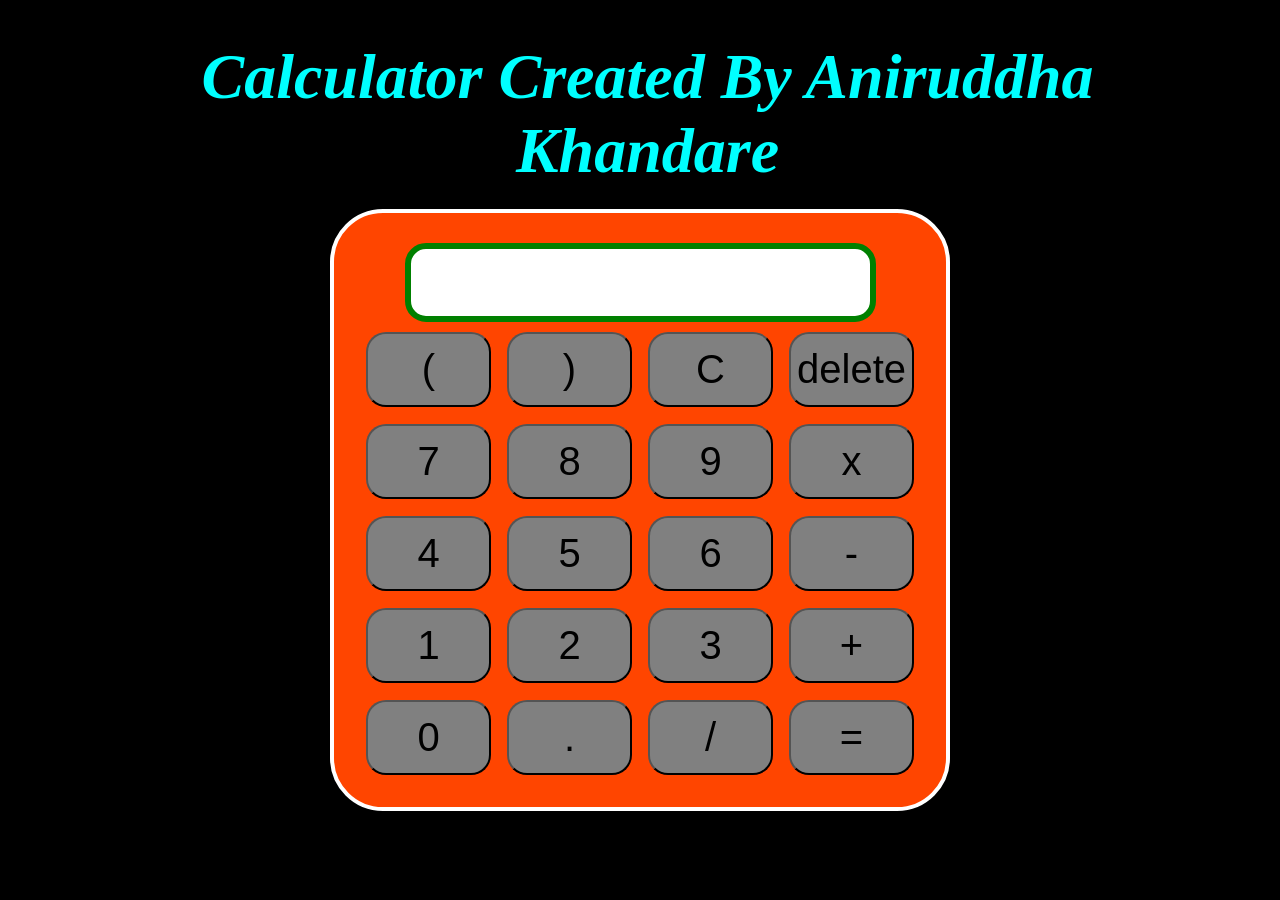
<file: Calculator/index.html>
<!DOCTYPE html>
<html lang="en">

<head>
    <meta charset="UTF-8">
    <meta http-equiv="X-UA-Compatible" content="IE=edge">
    <meta name="viewport" content="width=device-width, initial-scale=1.0">
    <title>Calculator</title>
    <link rel="stylesheet" href="style.css">
</head>

<body>
    <div class="container">
        <h1>
            Calculator Created By Aniruddha Khandare
        </h1>
        <div class="calculator">
            <input type="text" name="screen" id="screen">
            <table>
                <tr>
                    <td><button>(</button></td>
                    <td><button>)</button></td>
                    <td><button>C</button></td>
                    <td><button>delete</button></td>
                </tr>

                <tr>
                    <td><button>7</button></td>
                    <td><button>8</button></td>
                    <td><button>9</button></td>
                    <td><button>x</button></td>
                </tr>

                <tr>
                    <td><button>4</button></td>
                    <td><button>5</button></td>
                    <td><button>6</button></td>
                    <td><button>-</button></td>
                </tr>

                <tr>
                    <td><button>1</button></td>
                    <td><button>2</button></td>
                    <td><button>3</button></td>
                    <td><button>+</button></td>
                </tr>

                <tr>
                    <td><button>0</button></td>
                    <td><button>.</button></td>
                    <td><button>/</button></td>
                    <td><button>=</button></td>
                </tr>
            </table>
        </div>
    </div>
</body>
<script src="index.js"></script>

</html>
</file>
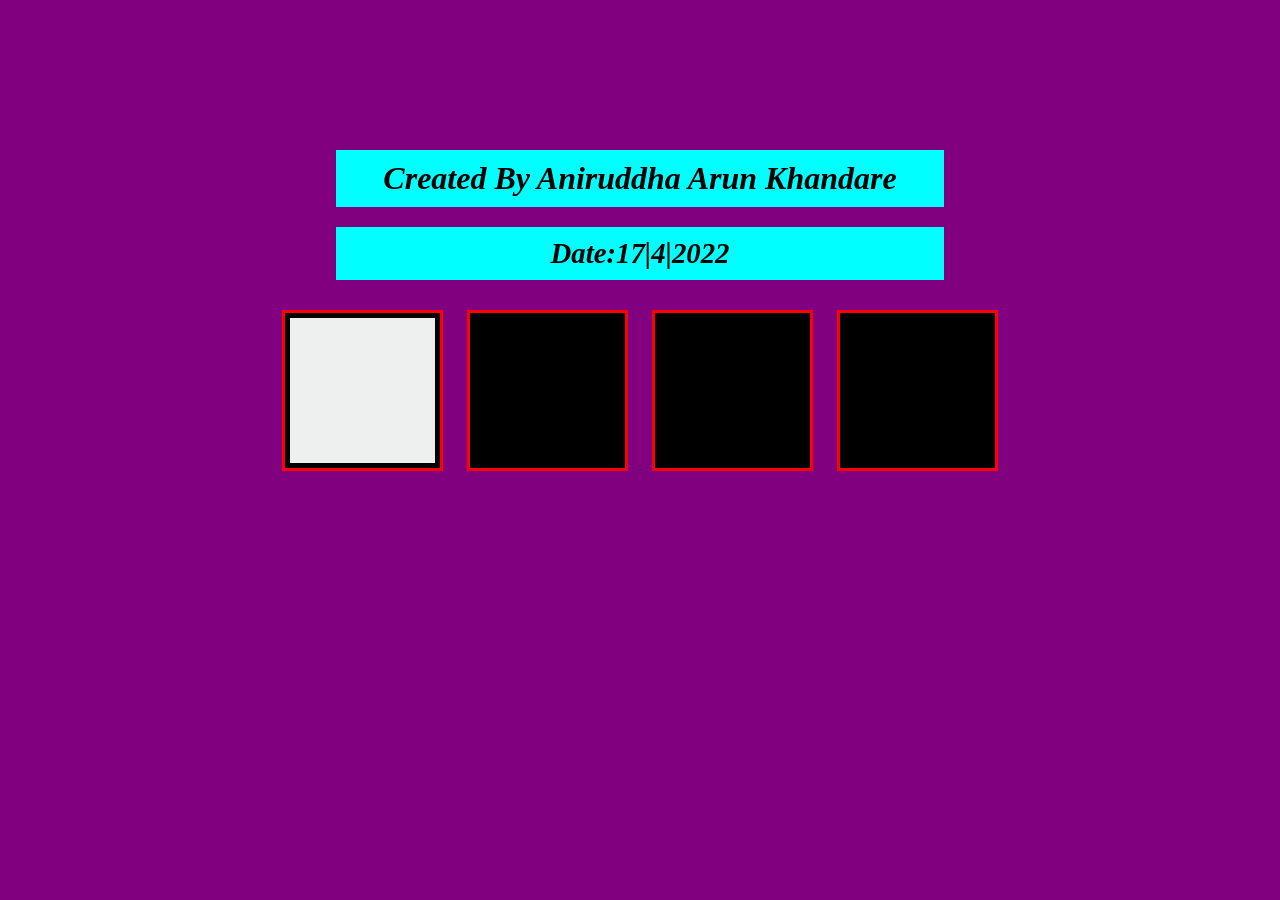
<file: DragAndDrop/index.html>
<!DOCTYPE html>
<html lang="en">

<head>
    <meta charset="UTF-8">
    <meta http-equiv="X-UA-Compatible" content="IE=edge">
    <meta name="viewport" content="width=device-width, initial-scale=1.0">
    <title>Drag And Drop - JS Tutorial 64</title>
    <link rel="stylesheet" href="style.css">
</head>

<body>
    <h1>Created By Aniruddha Arun Khandare</h1>
    <p>Date:17|4|2022</p>
    <div class="whitebox">
        <div class="imgBox" draggable="true">
        </div>
    </div>
    <div class="whitebox"></div>
    <div class="whitebox"></div>
    <div class="whitebox"></div>
</body>
<script src="index.js"></script>

</html>
</file>
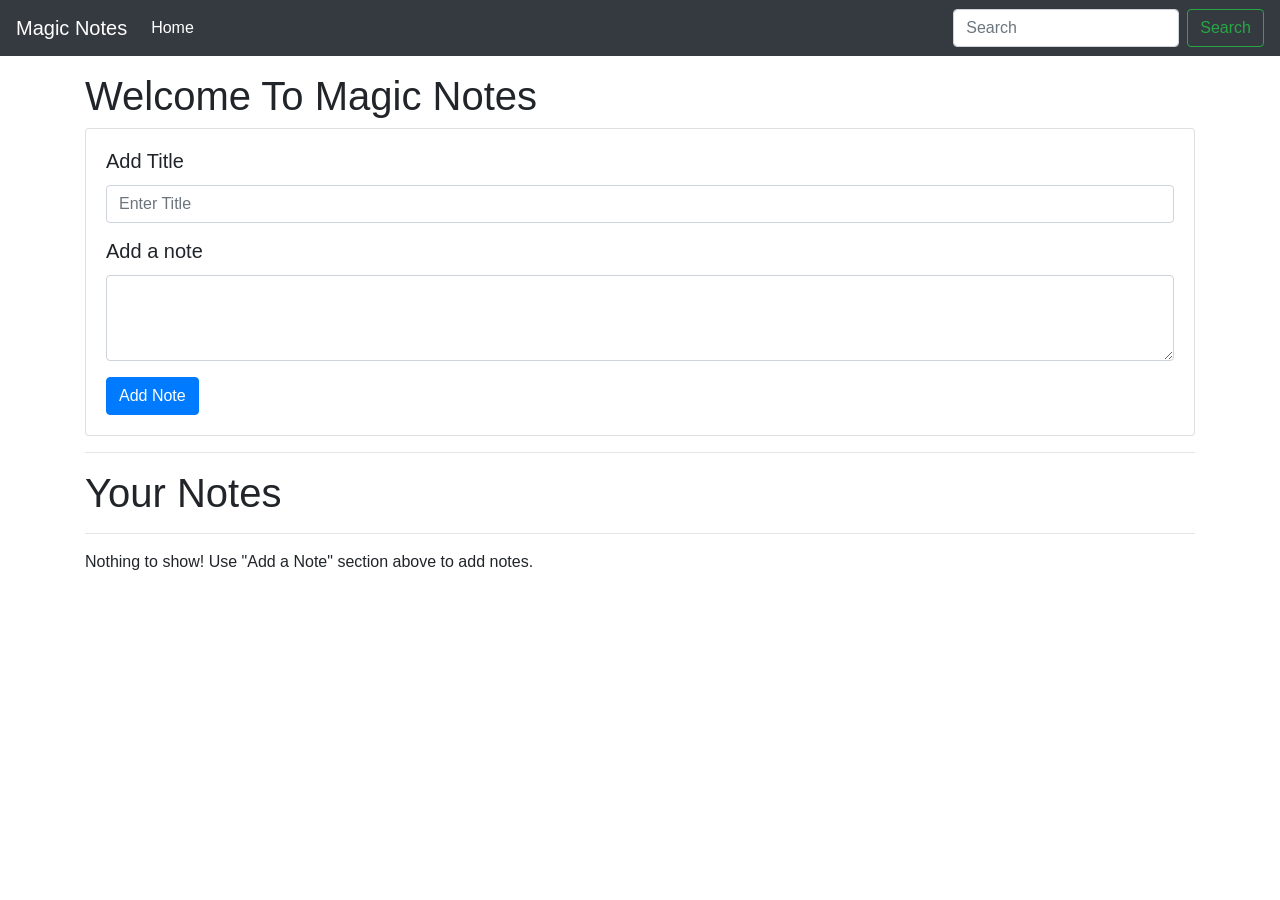
<file: project1/index.html>
<!DOCTYPE html>
<html lang="en">

<head>
    <meta charset="UTF-8">
    <meta name="viewport" content="width=device-width, initial-scale=1.0">
    <meta http-equiv="X-UA-Compatible" content="ie=edge">
    <title>Notes App</title>
    <link rel="stylesheet" href="https://stackpath.bootstrapcdn.com/bootstrap/4.3.1/css/bootstrap.min.css"
        integrity="sha384-ggOyR0iXCbMQv3Xipma34MD+dH/1fQ784/j6cY/iJTQUOhcWr7x9JvoRxT2MZw1T" crossorigin="anonymous">
</head>

<body>

    <nav class="navbar navbar-expand-lg navbar-dark bg-dark">
        <a class="navbar-brand" href="#">Magic Notes</a>
        <button class="navbar-toggler" type="button" data-toggle="collapse" data-target="#navbarSupportedContent"
            aria-controls="navbarSupportedContent" aria-expanded="false" aria-label="Toggle navigation">
            <span class="navbar-toggler-icon"></span>
        </button>

        <div class="collapse navbar-collapse" id="navbarSupportedContent">
            <ul class="navbar-nav mr-auto">
                <li class="nav-item active">
                    <a class="nav-link" href="#">Home <span class="sr-only">(current)</span></a>
                </li>

            </ul>
            <form class="form-inline my-2 my-lg-0">
                <input class="form-control mr-sm-2" id="searchTxt" type="search" placeholder="Search"
                    aria-label="Search">
                <button class="btn btn-outline-success my-2 my-sm-0" type="submit">Search</button>
            </form>
        </div>
    </nav>


    <div class="container my-3">
        <h1>Welcome To Magic Notes</h1>
        <div class="card">
            <div class="card-body">
                <div class="mb-3">
                    <h5 class="card-title">Add Title</h5>
                    <input type="text" class="form-control" id="addTitle" aria-describedby="title" placeholder="Enter Title">
                </div>
                <h5 class="card-title">Add a note</h5>
                <div class="form-group">
                    <textarea class="form-control" id="addTxt" rows="3"></textarea>
                </div>
                <button class="btn btn-primary" id="addBtn">Add Note</button>
            </div>
        </div>
        <hr>
        <h1>Your Notes</h1>
        <hr>
        <div id="notes" class="row container-fluid"> </div>
    </div>

    <script src="https://code.jquery.com/jquery-3.3.1.slim.min.js"
        integrity="sha384-q8i/X+965DzO0rT7abK41JStQIAqVgRVzpbzo5smXKp4YfRvH+8abtTE1Pi6jizo"
        crossorigin="anonymous"></script>
    <script src="https://cdnjs.cloudflare.com/ajax/libs/popper.js/1.14.7/umd/popper.min.js"
        integrity="sha384-UO2eT0CpHqdSJQ6hJty5KVphtPhzWj9WO1clHTMGa3JDZwrnQq4sF86dIHNDz0W1"
        crossorigin="anonymous"></script>
    <script src="https://stackpath.bootstrapcdn.com/bootstrap/4.3.1/js/bootstrap.min.js"
        integrity="sha384-JjSmVgyd0p3pXB1rRibZUAYoIIy6OrQ6VrjIEaFf/nJGzIxFDsf4x0xIM+B07jRM"
        crossorigin="anonymous"></script>
    <script src="js/app.js"></script>
</body>

</html>
</file>
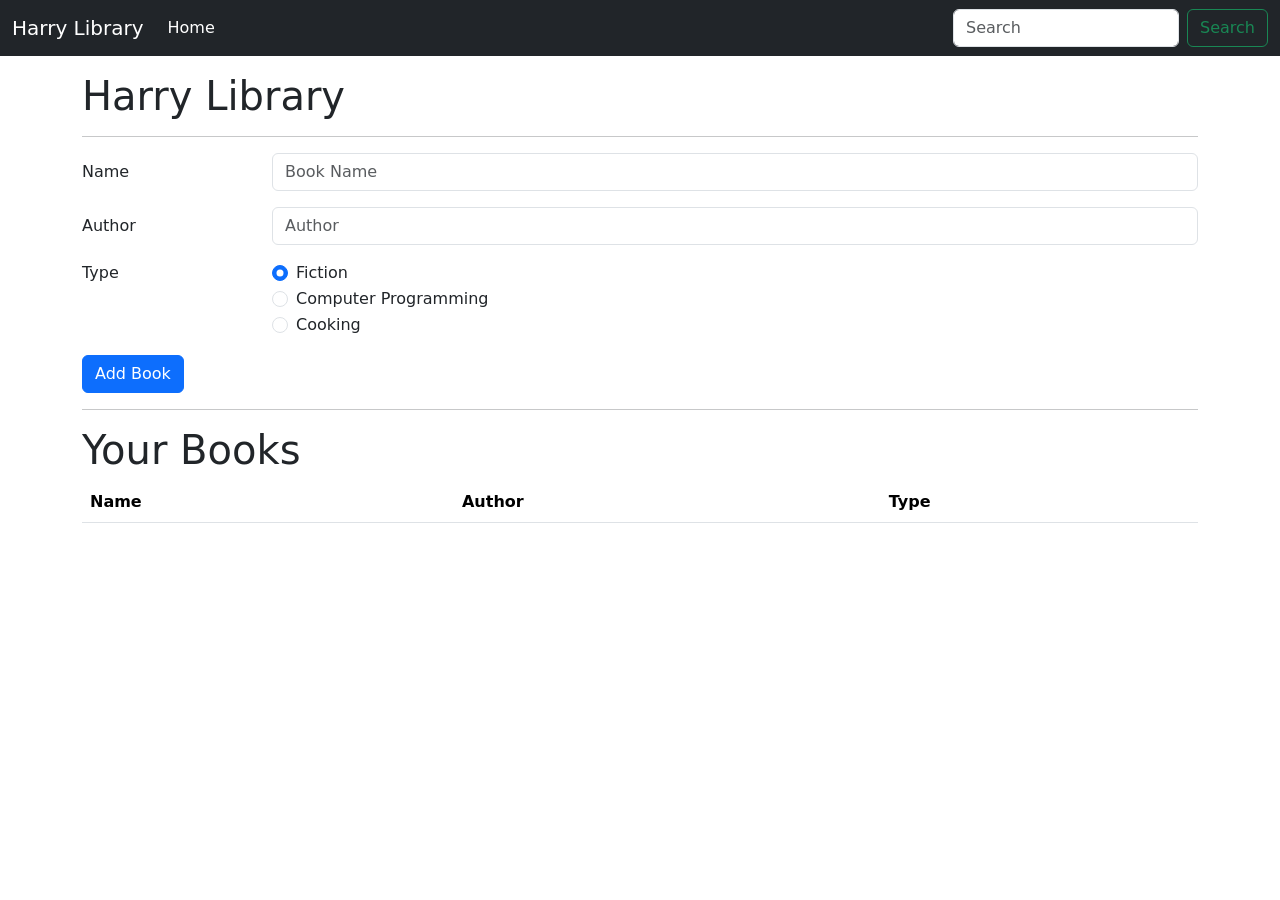
<file: project2/index.html>
<!doctype html>
<html lang="en">

<head>
    <!-- Required meta tags -->
    <meta charset="utf-8">
    <meta name="viewport" content="width=device-width, initial-scale=1">

    <!-- Bootstrap CSS -->
    <link href="https://cdn.jsdelivr.net/npm/bootstrap@5.1.3/dist/css/bootstrap.min.css" rel="stylesheet"
        integrity="sha384-1BmE4kWBq78iYhFldvKuhfTAU6auU8tT94WrHftjDbrCEXSU1oBoqyl2QvZ6jIW3" crossorigin="anonymous">

    <title>Harry Potter Library</title>
</head>

<body>
    <nav class="navbar navbar-expand-lg navbar-dark bg-dark">
        <div class="container-fluid">
            <a class="navbar-brand" href="#">Harry Library</a>
            <button class="navbar-toggler" type="button" data-bs-toggle="collapse"
                data-bs-target="#navbarSupportedContent" aria-controls="navbarSupportedContent" aria-expanded="false"
                aria-label="Toggle navigation">
                <span class="navbar-toggler-icon"></span>
            </button>
            <div class="collapse navbar-collapse" id="navbarSupportedContent">
                <ul class="navbar-nav me-auto mb-2 mb-lg-0">
                    <li class="nav-item">
                        <a class="nav-link active" aria-current="page" href="#">Home</a>
                    </li>
                </ul>
                <form class="d-flex">
                    <input class="form-control me-2" type="search" placeholder="Search" aria-label="Search">
                    <button class="btn btn-outline-success" type="submit">Search</button>
                </form>
            </div>
        </div>
    </nav>
    <div id="message">
        
    </div>
    <div class="container my-3">
        <h1>Harry Library</h1>
        <hr>
        <form id="libraryForm">
            <div class="row mb-3">
                <label for="bookName" class="col-sm-2 col-form-label">Name</label>
                <div class="col-sm-10">
                    <input type="text" class="form-control" id="bookName" placeholder="Book Name">
                </div>
            </div>
            <div class="row mb-3">
                <label for="Author" class="col-sm-2 col-form-label">Author</label>
                <div class="col-sm-10">
                    <input type="text" class="form-control" id="author" placeholder="Author">
                </div>
            </div>
            <fieldset class="row mb-3">
                <legend class="col-form-label col-sm-2 pt-0">Type</legend>
                <div class="col-sm-10">
                    <div class="form-check">
                        <input class="form-check-input" type="radio" name="type" id="Fiction" value="Fiction" checked>
                        <label class="form-check-label" for="gridRadios1">
                            Fiction
                        </label>
                    </div>
                    <div class="form-check">
                        <input class="form-check-input" type="radio" name="type" id="Programming" value="Programming">
                        <label class="form-check-label" for="gridRadios2">
                            Computer Programming
                        </label>
                    </div>
                    <div class="form-check disabled">
                        <input class="form-check-input" type="radio" name="type" id="Cooking" value="Cooking">
                        <label class="form-check-label" for="gridRadios3">
                            Cooking
                        </label>
                    </div>
                </div>
            </fieldset>

            <button type="submit" class="btn btn-primary">Add Book</button>
        </form>
        <hr>

        <div id="table">
            <table class="table">
                <h1>Your Books</h1>
                <thead>
                    <tr>
                        <th scope="col">Name</th>
                        <th scope="col">Author</th>
                        <th scope="col">Type</th>
                    </tr>
                </thead>
                <tbody id='tableBody'>
            </table>
        </div>
    </div>
    <!-- <script src="index.js"></script> -->
    <script src="indexes6.js"></script>
    <!-- Optional JavaScript; choose one of the two! -->

    <!-- Option 1: Bootstrap Bundle with Popper -->
    <script src="https://cdn.jsdelivr.net/npm/bootstrap@5.1.3/dist/js/bootstrap.bundle.min.js"
        integrity="sha384-ka7Sk0Gln4gmtz2MlQnikT1wXgYsOg+OMhuP+IlRH9sENBO0LRn5q+8nbTov4+1p"
        crossorigin="anonymous"></script>

    <!-- Option 2: Separate Popper and Bootstrap JS -->
    <!--
    <script src="https://cdn.jsdelivr.net/npm/@popperjs/core@2.10.2/dist/umd/popper.min.js" integrity="sha384-7+zCNj/IqJ95wo16oMtfsKbZ9ccEh31eOz1HGyDuCQ6wgnyJNSYdrPa03rtR1zdB" crossorigin="anonymous"></script>
    <script src="https://cdn.jsdelivr.net/npm/bootstrap@5.1.3/dist/js/bootstrap.min.js" integrity="sha384-QJHtvGhmr9XOIpI6YVutG+2QOK9T+ZnN4kzFN1RtK3zEFEIsxhlmWl5/YESvpZ13" crossorigin="anonymous"></script>
    -->
</body>

</html>
</file>
<file: Calculator/style.css>
body{
    background: black;
}
.container{
    text-align: center;
    margin-top: 23px;
    font-size: 2rem;
    font-weight: bold;
    font-style: italic;
}

h1{
    color: aqua;
    margin:40px 82px 21px 97px;
}

table{
    margin:auto;
}

input{
    font-size: 34px;
    width:455px;
    height: 65px;
    border:6px solid green;
    border-radius: 21px;
}

button{
    font-size: 40px;
    background: grey;
    width: 125px;
    height: 75px;
    border-radius: 20px;
    margin: 6px;
}

.calculator{
    display: inline-block;
    background-color: orangered;
    padding: 23px;
    border-radius: 53px;
    border: 4px solid white;
    font-size: 4rem;
}
</file>
<file: DragAndDrop/style.css>
body {
    background: purple;
    text-align: center; 
    justify-content: center;
    margin-top: 150px;
}

h1{
    font-style: italic;
    background-color: aqua;
    margin: 20px 328px;
    padding: 10px;
}
p{
    font-style: italic;
    font-weight: bold;
    font-size: 1.8rem;
    background-color: aqua;
    margin: 20px 328px;
    padding: 10px;
}

.imgBox {
    background-image: url('coders.jpg');
    position: relative;
    height: 145px;
    width: 145px;
    top: 5px;
    left: 5px;
    cursor: pointer;
}

.whitebox {
    display: inline-block;
    height: 155px;
    width: 155px;
    margin: 10px;
    background-color: black;
    border: 3px red solid;
}

.hold{
    border: 4px solid yellow;
}

.hide{
    display: none;
}

.dashed{
    background:blue;
    border-style: dashed;
}
</file>
